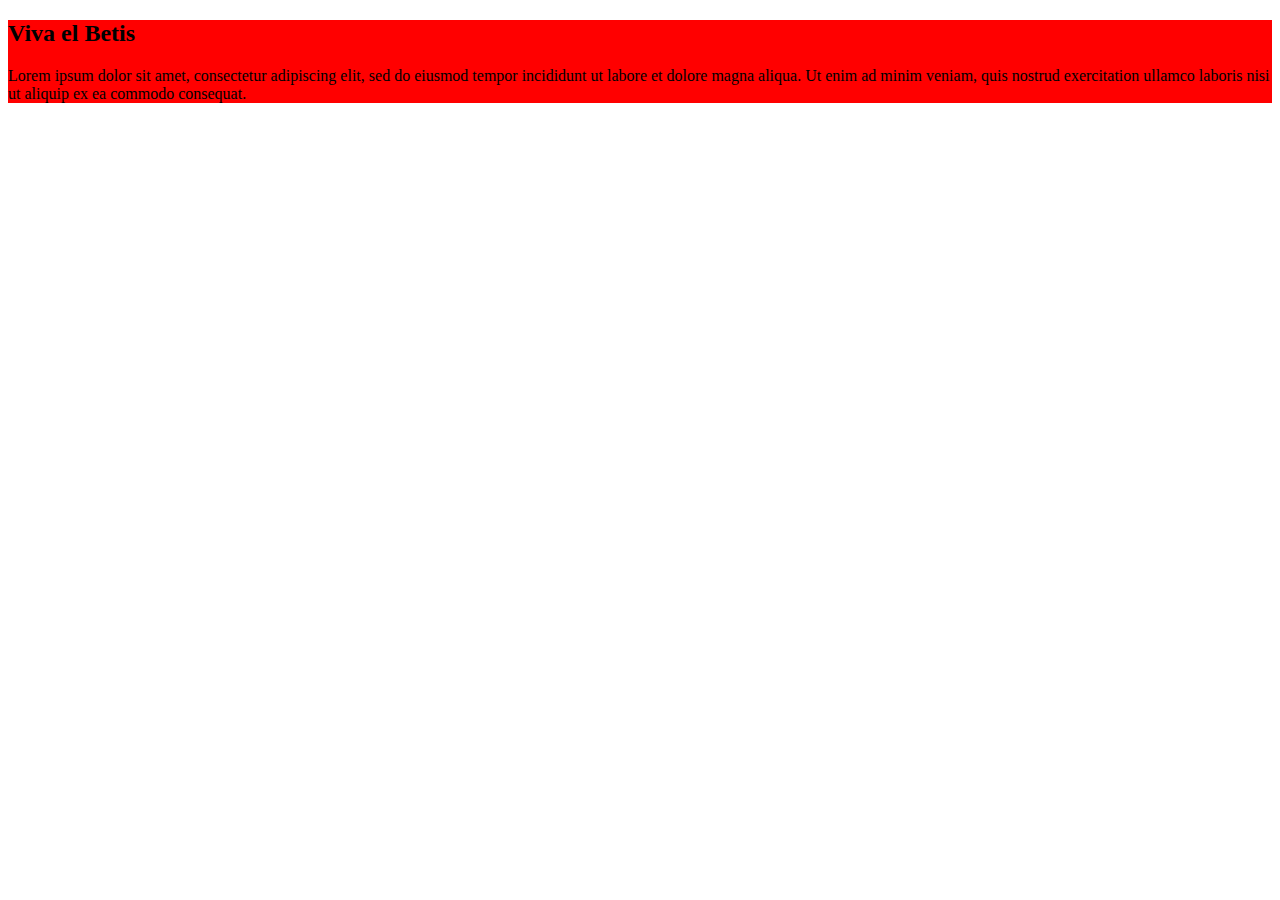
<file: BackEnd/transversal_menus.html>
<!DOCTYPE html>
<html lang="es">
    <head>
        <title>tranversal</title>
        <style>
            #menu1{
                display: none;
                background-color: green;
            }
            #menu2{
                display: none;
                background-color: red;
            } 
        </style>
        <script  language="javascript" type="text/javascript">
        window.onload= function(){

            var horas = new Date();
            var horaActual = horas.getHours();
            var minutoActual = horas.getMinutes();
            
            if (horaActual <= 11 & minutoActual <= 30){

                document.getElementById('menu1').style.display = "block";
            }
            else{

                document.getElementById('menu2').style.display = "block";
            }
        }
        
        </script>
        
    </head>
    <body>
        
        <div id="menu1">
            <h2>Viva el Betis</h2>
            <p>Lorem ipsum dolor sit amet, consectetur adipiscing elit, sed do eiusmod tempor incididunt ut labore et dolore magna aliqua. Ut enim ad minim veniam, quis nostrud exercitation ullamco laboris nisi ut aliquip ex ea commodo consequat.</p>
        </div>
        <div id="menu2">
            <h2>Viva el Betis</h2>
            <p>Lorem ipsum dolor sit amet, consectetur adipiscing elit, sed do eiusmod tempor incididunt ut labore et dolore magna aliqua. Ut enim ad minim veniam, quis nostrud exercitation ullamco laboris nisi ut aliquip ex ea commodo consequat.</p>
        </div>
    </body>
</html>
</file>
